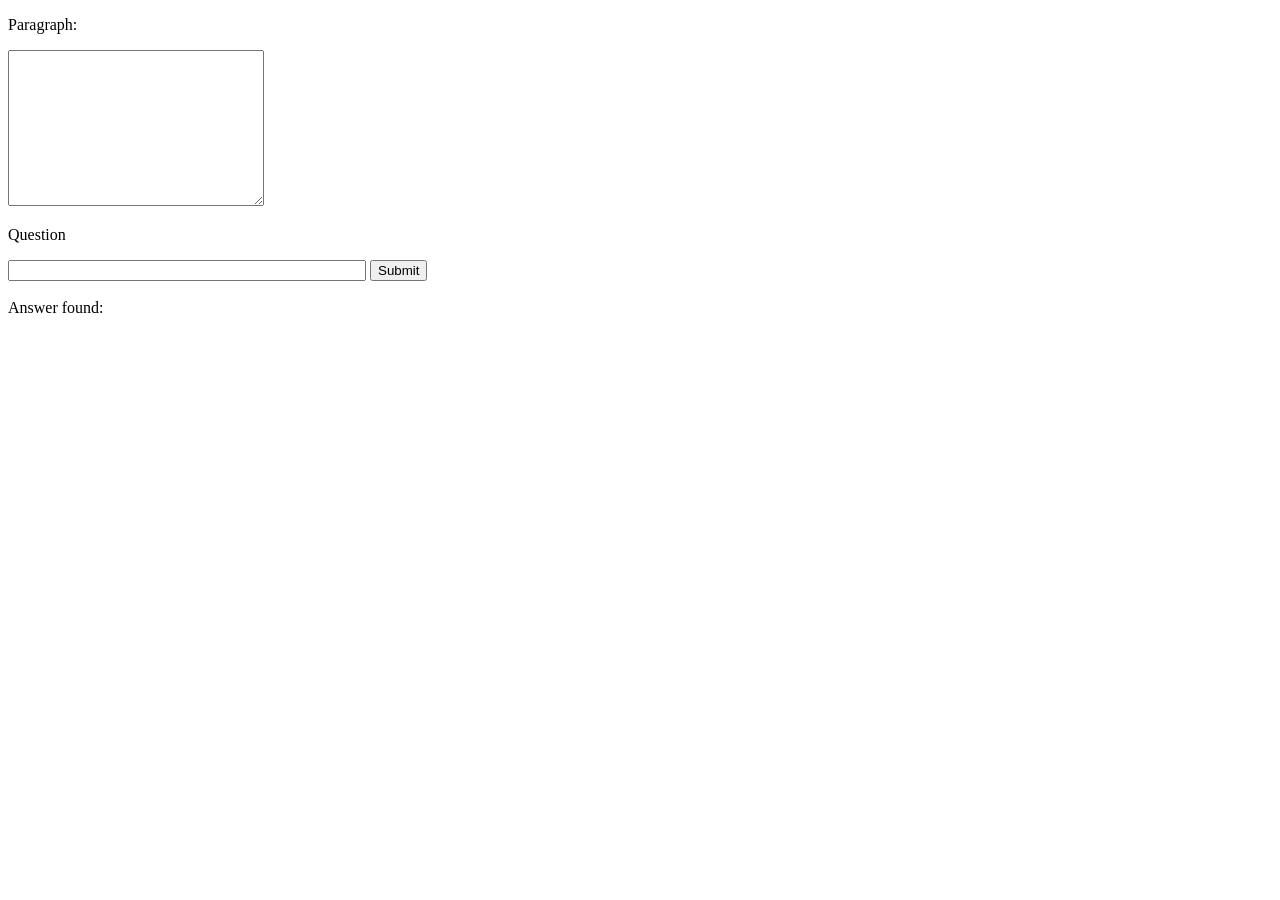
<file: CaaS/templates/index-basic.html>
<!DOCTYPE html>
<html>
    <head lang="en">
        <meta charset="UTF-8">
        <script language="JavaScript">
            function askForAns() {

                var para = document.getElementById("para_input").value;
                var ques = document.getElementById("ques_input").value;

                var xhr = new XMLHttpRequest();

                var url = "http://{{server_ip}}:5000/api/";
                xhr.open("POST", url, true);
                xhr.setRequestHeader("Content-Type", "application/json");
                xhr.onreadystatechange = function () {
                    if (xhr.readyState === 4 && xhr.status === 200) {
                        var json = JSON.parse(xhr.responseText);
                        console.log(json.answer);
                        document.getElementById('display').innerHTML = json.answer;
                    }
                };
                var data = JSON.stringify({"paragraph": para, "question": ques});
                xhr.send(data);
                console.log(ques);
            }
        </script>
    </head>
    <body>
        <form onsubmit="askForAns(); return false;">
            <p>Paragraph:</p>
            <textarea name="textarea" id="para_input" style="width:250px;height:150px;"></textarea>
            <br>
            <p>Question</p>
            <input type="text" name="ques" id="ques_input" style="width:350px;height:15px;">

            <input type="submit">
        </form>
        
        <br/>
        <label>Answer found: </label>
        <p><span id='display'></span></p>
    </body>
</html>
</body>
</html>
</file>
